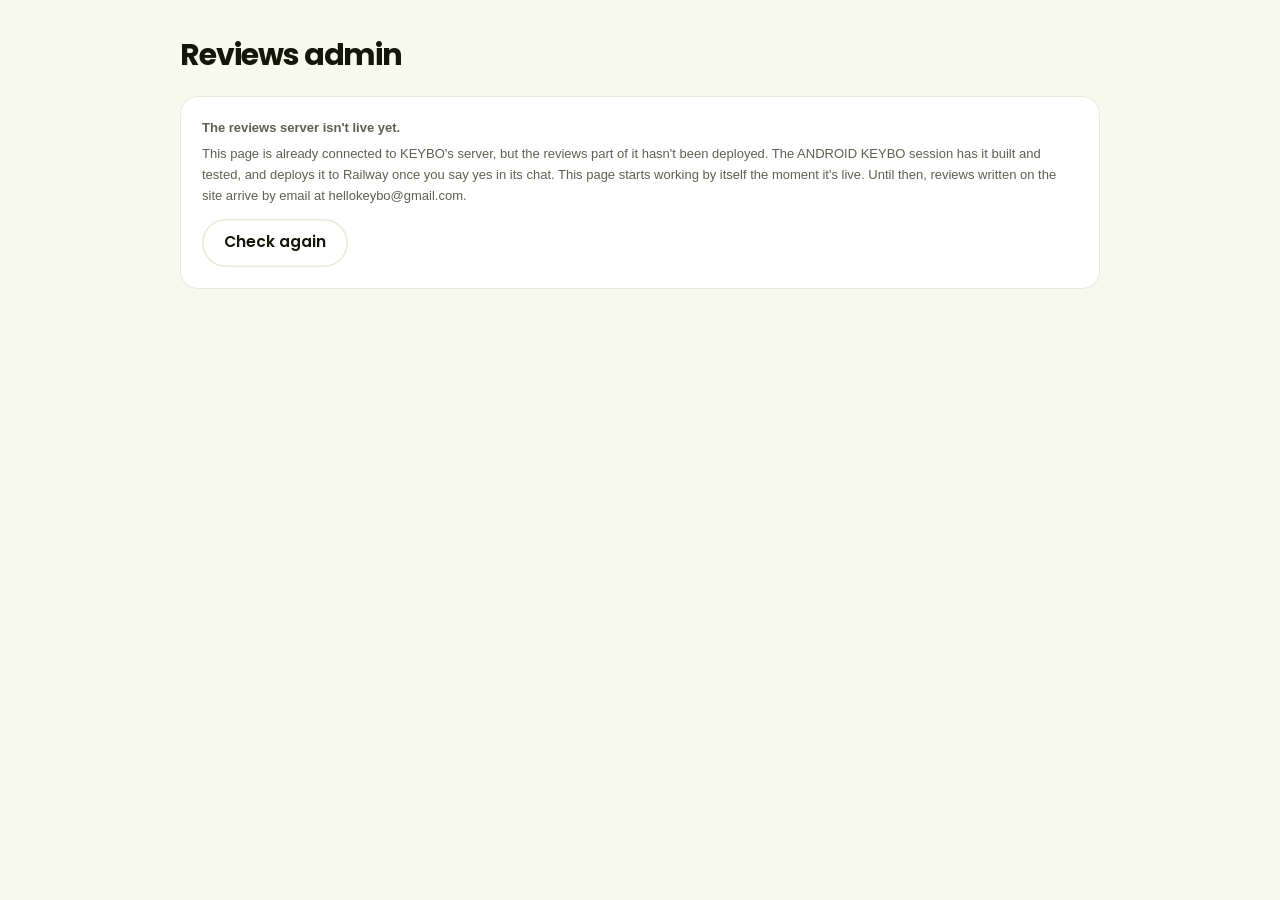
<file: admin/index.html>
<!doctype html>
<html lang="en" data-theme="light">
<head>
<meta charset="utf-8">
<meta name="viewport" content="width=device-width, initial-scale=1">
<meta name="robots" content="noindex, nofollow">
<title>KEYBO – Reviews admin</title>
<link rel="icon" type="image/png" href="../assets/favicon-64.png">
<link rel="stylesheet" href="../assets/css/site.css">
<style>
  body { background: var(--bg-alt); }
  .admin { max-width: 960px; margin: 0 auto; padding: 40px 20px 80px; }
  .admin header { display: flex; flex-wrap: wrap; align-items: center; justify-content: space-between; gap: 16px; margin-bottom: 24px; }
  .admin h1 { font-size: 30px; }
  .login, .note { padding: 22px; border-radius: 18px; background: var(--card); box-shadow: inset 0 0 0 1px var(--line); margin-bottom: 20px; }
  .login form { display: flex; gap: 10px; flex-wrap: wrap; margin-top: 12px; }
  .login input { flex: 1; min-width: 220px; padding: 12px 14px; border-radius: 12px; border: 0; box-shadow: inset 0 0 0 1.5px var(--line); font: inherit; }
  .filters[hidden] { display: none; }
  .filters { display: inline-flex; gap: 4px; padding: 4px; border-radius: 999px; background: var(--card); box-shadow: inset 0 0 0 1px var(--line); }
  .filters button { border: 0; cursor: pointer; padding: 8px 14px; border-radius: 999px; background: none; font-weight: 600; font-size: 14px; color: var(--muted); }
  .filters button.on { background: var(--btn); color: var(--ink); }
  .list { display: grid; gap: 12px; }
  .row { padding: 18px; border-radius: 18px; background: var(--card); box-shadow: inset 0 0 0 1px var(--line); display: grid; gap: 10px; }
  .row .top { display: flex; flex-wrap: wrap; align-items: center; gap: 10px; font-size: 14px; color: var(--muted); }
  .row .top b { color: var(--text); }
  .badge { padding: 2px 9px; border-radius: 999px; font-size: 11.5px; font-weight: 700; text-transform: uppercase; letter-spacing: .04em; background: var(--card-2); }
  .badge.approved { background: var(--lime); color: var(--ink); }
  .badge.pending { background: #FFE9A8; color: #5A4300; }
  .row input, .row textarea, .row select { padding: 9px 11px; border-radius: 10px; border: 0; box-shadow: inset 0 0 0 1.5px var(--line); font: inherit; font-size: 14.5px; background: var(--bg); color: var(--text); }
  .row textarea { width: 100%; min-height: 70px; resize: vertical; }
  .row .fields { display: grid; grid-template-columns: 1fr 1fr 110px; gap: 8px; }
  .row .acts { display: flex; flex-wrap: wrap; gap: 8px; }
  .row .acts .btn { min-height: 38px; padding: 0 14px; font-size: 13.5px; }
  .btn-danger { background: #FDE2E2; color: #8A1C1C; }
  .empty { text-align: center; color: var(--muted); padding: 40px 0; }
  @media (max-width: 600px) { .row .fields { grid-template-columns: 1fr; } }
</style>
</head>
<body>
<main class="admin">
  <header>
    <h1>Reviews admin</h1>
    <div class="filters" role="group" aria-label="Show">
      <button class="on" data-f="pending">Pending</button><button data-f="approved">Approved</button><button data-f="hidden">Hidden</button><button data-f="all">All</button>
    </div>
  </header>

  <div class="note" id="no-api" hidden>
    <b>The reviews server isn't live yet.</b>
    <p style="margin-top:6px;color:var(--muted)">This page is already connected to KEYBO's server, but the reviews part of it hasn't been deployed. The ANDROID KEYBO session has it built and tested, and deploys it to Railway once you say yes in its chat. This page starts working by itself the moment it's live. Until then, reviews written on the site arrive by email at hellokeybo@gmail.com.</p>
    <button class="btn btn-line" type="button" id="retry" style="margin-top:12px">Check again</button>
  </div>

  <div class="login" id="login" hidden>
    <b>Admin key</b>
    <form id="login-form"><input type="password" id="token" placeholder="Paste the REVIEWS_ADMIN_TOKEN" autocomplete="off" required><button class="btn btn-lime" type="submit">Open</button></form>
  </div>

  <div class="list" id="list"></div>
</main>

<script>
(() => {
  const REVIEWS_API = "https://ai-keyboard-backend-production.up.railway.app";   // same value as in assets/js/site.js
  const $ = s => document.querySelector(s);
  const esc = t => String(t ?? "").replace(/[&<>"']/g, c => ({ "&": "&amp;", "<": "&lt;", ">": "&gt;", '"': "&quot;", "'": "&#39;" }[c]));
  let token = "";
  try { token = sessionStorage.getItem("keybo-admin") || ""; } catch (e) {}
  let filter = "pending";

  // Is the reviews part of the server live? (A 404 or a blocked request means not yet.)
  const live = () => fetch(REVIEWS_API + "/reviews", { cache: "no-store" }).then(r => r.ok).catch(() => false);
  let isLive = false;
  const notLive = () => { isLive = false; $("#no-api").hidden = false; $("#login").hidden = true; $(".filters").hidden = true; $("#list").innerHTML = ""; };

  const api = (path, opts = {}) => fetch(REVIEWS_API + path, {
    ...opts, headers: { "Content-Type": "application/json", "X-Admin-Token": token, ...(opts.headers || {}) }
  }).then(async r => { if (r.status === 401) throw new Error("auth"); if (!r.ok) throw new Error(await r.text()); return r.json(); });

  const showLogin = () => { $("#login").hidden = false; $("#list").innerHTML = ""; };
  $("#login-form").addEventListener("submit", e => {
    e.preventDefault(); token = $("#token").value.trim();
    try { sessionStorage.setItem("keybo-admin", token); } catch (err) {}
    $("#login").hidden = true; load();
  });

  const row = r => `
    <article class="row" data-id="${esc(r.id)}">
      <div class="top"><span class="badge ${esc(r.status)}">${esc(r.status)}</span><b>${"★".repeat(r.rating)}${"☆".repeat(5 - r.rating)}</b><span>${esc(r.created_at || "")}</span><span>${esc(r.lang || "")}</span></div>
      <div class="fields">
        <input name="name" value="${esc(r.name)}" maxlength="40" aria-label="Name">
        <input name="place" value="${esc(r.place)}" maxlength="40" aria-label="Place">
        <select name="rating" aria-label="Rating">${[5, 4, 3, 2, 1].map(v => `<option ${v === r.rating ? "selected" : ""}>${v}</option>`).join("")}</select>
      </div>
      <textarea name="text" maxlength="600" aria-label="Review">${esc(r.text)}</textarea>
      <div class="acts">
        ${r.status !== "approved" ? '<button class="btn btn-lime" data-act="approve">Approve</button>' : ""}
        ${r.status !== "hidden" ? '<button class="btn btn-line" data-act="hide">Hide</button>' : ""}
        <button class="btn btn-line" data-act="save">Save changes</button>
        <button class="btn btn-danger" data-act="delete">Delete</button>
      </div>
    </article>`;

  const load = () => api(`/admin/reviews?status=${filter}`).then(d => {
    const list = d.reviews || [];
    $("#list").innerHTML = list.length ? list.map(row).join("") : '<p class="empty">Nothing here.</p>';
  }).catch(err => err.message === "auth" ? showLogin() : ($("#list").innerHTML = `<p class="empty">Couldn't load: ${esc(err.message)}</p>`));

  document.querySelectorAll(".filters button").forEach(b => b.addEventListener("click", () => {
    document.querySelectorAll(".filters button").forEach(o => o.classList.toggle("on", o === b));
    filter = b.dataset.f;
    if (isLive) load();
  }));

  $("#list").addEventListener("click", e => {
    const b = e.target.closest("[data-act]"); if (!b) return;
    const el = b.closest(".row"), id = el.dataset.id, act = b.dataset.act;
    const fields = { name: el.querySelector("[name=name]").value, place: el.querySelector("[name=place]").value, rating: +el.querySelector("[name=rating]").value, text: el.querySelector("[name=text]").value };
    let req;
    if (act === "delete") { if (!confirm("Delete this review for good?")) return; req = api(`/admin/reviews/${encodeURIComponent(id)}`, { method: "DELETE" }); }
    else if (act === "approve") req = api(`/admin/reviews/${encodeURIComponent(id)}`, { method: "PATCH", body: JSON.stringify({ ...fields, status: "approved" }) });
    else if (act === "hide") req = api(`/admin/reviews/${encodeURIComponent(id)}`, { method: "PATCH", body: JSON.stringify({ status: "hidden" }) });
    else req = api(`/admin/reviews/${encodeURIComponent(id)}`, { method: "PATCH", body: JSON.stringify(fields) });
    b.disabled = true;
    req.then(load).catch(err => { alert("Didn't work: " + err.message); b.disabled = false; });
  });

  const start = () => live().then(ok => { if (!ok) return notLive(); isLive = true; $("#no-api").hidden = true; $(".filters").hidden = false; token ? load() : showLogin(); });
  $("#retry").addEventListener("click", start);
  start();
})();
</script>
</body>
</html>
</file>
<file: assets/css/site.css>
/* KEYBO — the website.
 *
 * White and lime by default, dark and lime on the toggle. Colours are the
 * app's (ios/AIKeyboard/App/Brand.swift); Premium stays lime, gold is only
 * KEYBO's crown. Headings are Poppins, body text the system font.
 *
 * Built to stay smooth: no backdrop blur, no filters, no endless animations
 * except KEYBO's own loop on large screens, which pauses off screen.
 */

@font-face { font-family: "Poppins"; font-weight: 600; font-style: normal; font-display: swap;
  src: url("../fonts/Poppins-SemiBold.ttf") format("truetype"); }
@font-face { font-family: "Poppins"; font-weight: 700; font-style: normal; font-display: swap;
  src: url("../fonts/Poppins-Bold.ttf") format("truetype"); }

:root {
  --lime-50: #EFFCBD;
  --lime-100: #DEF777;
  --lime: #C8E84B;
  --lime-600: #B6DB33;
  --ink: #141708;
  --btn: linear-gradient(90deg, #DEF777, #C8E84B 55%, #B6DB33);

  --bg: #FFFFFF;
  --bg-alt: #F7F9EF;
  --card: #FFFFFF;
  --card-2: #F3F6EA;
  --text: #141708;
  --muted: #5C6152;
  --line: #E6EADB;
  --accent: #4F6B00;
  --icon-bg: #EFFCBD;
  --icon-fg: #3E5500;
  --hl-bg: #DEF777;
  --hl-fg: inherit;
  --store-bg: #141708;
  --store-fg: #FFFFFF;
  --shadow: 0 1px 2px rgba(20, 23, 8, .04), 0 8px 24px rgba(20, 23, 8, .06);

  --font-display: "Poppins", ui-sans-serif, system-ui, sans-serif;
  --font-body: -apple-system, BlinkMacSystemFont, "SF Pro Text", "Segoe UI", Roboto, "Helvetica Neue", Arial, sans-serif;
  --wrap: 1140px;
  --gutter: 24px;
  color-scheme: light;
}

:root[data-theme="dark"] {
  --bg: #0A0A0A;
  --bg-alt: #0F100E;
  --card: #151614;
  --card-2: #1D1F1A;
  --text: #F4F6EE;
  --muted: #A4A898;
  --line: rgba(255, 255, 255, .09);
  --accent: #C8E84B;
  --icon-bg: rgba(200, 232, 75, .14);
  --icon-fg: #C8E84B;
  --hl-bg: transparent;
  --hl-fg: #C8E84B;
  --store-bg: #FFFFFF;
  --store-fg: #141708;
  --shadow: 0 1px 2px rgba(0, 0, 0, .3);
  color-scheme: dark;
}

*, *::before, *::after { box-sizing: border-box; }
html { scroll-behavior: smooth; -webkit-text-size-adjust: 100%; scroll-padding-top: 76px; }
body {
  margin: 0; background: var(--bg); color: var(--text);
  font-family: var(--font-body); font-size: 17px; line-height: 1.6;
  -webkit-font-smoothing: antialiased;
  overflow-x: clip;               /* nothing may push the page sideways; clip keeps sticky working */
}
img, video, svg { display: block; max-width: 100%; }
img, video { height: auto; }
a { color: inherit; }
button { font: inherit; color: inherit; }
:focus-visible { outline: 3px solid var(--lime-600); outline-offset: 3px; border-radius: 10px; }

h1, h2, h3 { font-family: var(--font-display); margin: 0; letter-spacing: -0.025em; line-height: 1.12; }
h1 { font-size: clamp(40px, 5.6vw, 68px); font-weight: 700; letter-spacing: -0.035em; line-height: 1.05; }
h2 { font-size: clamp(30px, 3.8vw, 46px); font-weight: 700; }
h3 { font-size: 19px; font-weight: 600; letter-spacing: -0.01em; line-height: 1.3; }
p { margin: 0; }

.wrap { max-width: var(--wrap); margin: 0 auto; padding: 0 var(--gutter); }
.hl { background: linear-gradient(transparent 58%, var(--hl-bg) 58%, var(--hl-bg) 92%, transparent 92%); color: var(--hl-fg); padding: 0 .06em; -webkit-box-decoration-break: clone; box-decoration-break: clone; }
.icon { width: 22px; height: 22px; fill: none; stroke: currentColor; stroke-width: 1.9; stroke-linecap: round; stroke-linejoin: round; flex: none; }

/* ---------- Buttons ---------- */

.btn {
  display: inline-flex; align-items: center; justify-content: center; gap: 8px;
  min-height: 48px; padding: 0 22px; border-radius: 999px; border: 0; cursor: pointer;
  font-family: var(--font-display); font-weight: 600; font-size: 15.5px;
  text-decoration: none; white-space: nowrap; transition: transform .15s ease;
}
.btn:hover { transform: translateY(-1px); }
.btn:active { transform: scale(.98); }
.btn-lime { background: var(--btn); color: var(--ink); box-shadow: 0 4px 14px rgba(182, 219, 51, .35); }
.btn-line { background: var(--card); color: var(--text); box-shadow: inset 0 0 0 1.5px var(--line); }
.btn-ink { background: var(--ink); color: #fff; }
:root[data-theme="dark"] .btn-ink { background: #fff; color: var(--ink); }

/* App Store / Google Play: the stores' own marks, store-badge shaped. */
.stores { display: flex; flex-wrap: wrap; gap: 12px; }
.store {
  display: inline-flex; align-items: center; gap: 10px;
  height: 56px; padding: 0 20px 0 16px; border-radius: 14px;
  background: var(--store-bg); color: var(--store-fg); text-decoration: none;
  transition: transform .15s ease;
}
.store:hover { transform: translateY(-1px); }
.store svg { width: 26px; height: 26px; flex: none; }
.store span { display: flex; flex-direction: column; line-height: 1.1; }
.store small { font-size: 11px; font-weight: 500; letter-spacing: .01em; opacity: .85; }
.store b { font-family: var(--font-display); font-size: 19px; font-weight: 600; letter-spacing: -0.01em; }

/* ---------- Header ---------- */

.site-header { position: sticky; top: 0; z-index: 50; background: transparent; border-bottom: 1px solid transparent; transition: background-color .2s ease, border-color .2s ease; }
.site-header.scrolled, .site-header.open { background: var(--bg); border-bottom-color: var(--line); }
/* At the top the header sits on the lime, like the app's home: ink on lime. */
.site-header:not(.scrolled):not(.open) .wordmark { color: var(--ink); }
.site-header:not(.scrolled):not(.open) .nav-links a { color: rgba(20, 23, 8, .7); }
.site-header:not(.scrolled):not(.open) .nav-links a:hover { color: var(--ink); background: rgba(20, 23, 8, .07); }
.site-header:not(.scrolled):not(.open) .theme-btn, .site-header:not(.scrolled):not(.open) .menu-btn { background: rgba(20, 23, 8, .08); color: var(--ink); }
.site-header:not(.scrolled):not(.open) .btn-lime { background: var(--ink); color: #CCFA00; box-shadow: none; }
.nav { display: flex; align-items: center; height: 68px; gap: 14px; }
.brand { display: inline-flex; align-items: center; gap: 10px; text-decoration: none; margin-right: auto; }
.brand img { width: 34px; height: 34px; border-radius: 9px; }
.wordmark { font-family: var(--font-display); font-weight: 600; font-size: 17px; letter-spacing: .32em; margin-right: -.32em; }
.nav-links { display: flex; gap: 2px; list-style: none; margin: 0; padding: 0; }
.nav-links a { display: block; padding: 8px 13px; border-radius: 999px; font-size: 15px; font-weight: 500; color: var(--muted); text-decoration: none; }
.nav-links a:hover { color: var(--text); background: var(--card-2); }
.nav .btn { min-height: 42px; padding: 0 16px 0 18px; font-size: 14.5px; }
.theme-btn, .menu-btn {
  width: 42px; height: 42px; border-radius: 50%; border: 0; cursor: pointer; flex: none;
  display: inline-grid; place-items: center; background: var(--card-2); color: var(--text);
}
.theme-btn:hover, .menu-btn:hover { box-shadow: inset 0 0 0 1.5px var(--lime-600); }
.theme-btn .icon { width: 20px; height: 20px; }
.theme-btn .sun { display: none; }
:root[data-theme="dark"] .theme-btn .moon { display: none; }
:root[data-theme="dark"] .theme-btn .sun { display: block; }
.menu-btn { display: none; }

@media (max-width: 920px) {
  .nav-links { display: none; }
  .nav .dl-btn { padding: 0 14px; }
  .menu-btn { display: inline-grid; }
  .site-header.open .nav-links {
    display: flex; flex-direction: column; position: absolute; top: 68px; left: 0; right: 0;
    padding: 4px var(--gutter) 16px; background: var(--bg); border-bottom: 1px solid var(--line);
  }
  .site-header.open .nav-links a { padding: 14px 2px; font-size: 17px; color: var(--text); border-radius: 0; border-bottom: 1px solid var(--line); }
}

/* ---------- Hero ---------- */

/* The top of the page is the app's home header: the icon's lime gradient,
   ink type, KEYBO on the right, and the page rising over it on a rounded
   sheet. It stays lime in the dark theme too, as it does in the app. */
.hero {
  position: relative; overflow: hidden; color: var(--ink);
  margin-top: -69px; padding: 125px 0 124px;
  background: linear-gradient(135deg, #EFFCBD 0%, #DEF777 34%, #C8E84B 68%, #B6DB33 100%);
}
.sheet { position: relative; margin-top: -36px; border-radius: 36px 36px 0 0; background: var(--bg); }
.hero-grid { position: relative; display: grid; grid-template-columns: minmax(0, 1fr) minmax(0, 1fr); align-items: center; gap: 32px; }
.pill {
  display: inline-flex; align-items: center; gap: 9px; padding: 8px 15px 8px 13px; border-radius: 999px;
  background: var(--ink); color: #fff; font-size: 14px; font-weight: 600;
}
.pill i { width: 8px; height: 8px; border-radius: 50%; background: #CCFA00; }
.hero h1 { margin: 22px 0 20px; }
.hero .lede { font-size: clamp(18px, 1.5vw, 20px); color: rgba(20, 23, 8, .74); max-width: 32em; margin-bottom: 32px; }
.hero .store { background: var(--ink); color: #fff; }
.hero-ticks { display: flex; flex-wrap: wrap; gap: 8px 20px; margin-top: 26px; font-size: 14.5px; font-weight: 500; color: rgba(20, 23, 8, .78); }
.hero-ticks span { display: inline-flex; align-items: center; gap: 7px; }
.hero-ticks .icon { width: 17px; height: 17px; color: var(--ink); stroke-width: 2.4; }
/* The hero art: KEYBO, big, holding up a phone and showing its screen,
   where the real keyboard plays (Reply, Tone, Fix and Rewrite, Translate,
   cross-fading). Layers on one 2000x1200 canvas: KEYBO and the phone, the
   video in the screen hole, then the bit of his hand over the screen. The
   hole is x 1121.54, y 181.95, w 434.07, h 943.39 (hold2-screen.json). On
   wide screens the scene sits beside the text, about as tall as it (the
   canvas's empty margins are trimmed with negative margins); on tablets it
   sits under the text; on phones it's the phone alone with the small hello
   KEYBO in front. */
.hero-art { position: relative; width: 140%; max-width: none; margin: -12% 0 -7% -7%; pointer-events: none; }
/* narrower laptops: a little smaller and further left, so the phone and its
   label stay clear of the window's edge */
@media (min-width: 901px) and (max-width: 1240px) { .hero-art { width: 132%; margin: -11% 0 -6% -10%; } }
.hold { position: relative; aspect-ratio: 2000 / 1200; }
.hold-back img, .hold-front img, .hold-loop { position: absolute; inset: 0; width: 100%; height: 100%; }
.hold-back img, .hold-loop { z-index: 1; }
.hp-screen { position: absolute; z-index: 2; left: 56.077%; top: 15.163%; width: 21.704%; height: 78.616%; border-radius: 13% / 5.982%; overflow: hidden; background: #F2F2F7 url(../videos/reply.jpg?v=2) center / cover; }
.hold-front img { z-index: 3; }
.hp-v { position: absolute; inset: 0; width: 100%; height: 100%; object-fit: cover; opacity: 0; transition: opacity .5s ease; }
.hp-v.on { opacity: 1; }
.hp-chip { position: absolute; z-index: 4; left: 66.93%; top: 96%; transform: translateX(-50%); display: flex; align-items: center; gap: 10px; padding: 8px 14px; border-radius: 999px; background: var(--ink); color: #fff; font-family: var(--font-display); font-weight: 600; font-size: 14px; white-space: nowrap; box-shadow: 0 14px 30px -10px rgba(20, 23, 8, .5); }
.hp-chip b { font-weight: 600; min-width: 7.2em; }
.hp-dots { display: inline-flex; gap: 5px; }
.hp-dots i { width: 6px; height: 6px; border-radius: 3px; background: rgba(255, 255, 255, .3); transition: width .3s ease, background-color .3s ease; }
.hp-dots i.on { width: 16px; background: #CCFA00; }
.hero-keybo { display: none; }
@media (min-width: 701px) and (max-width: 900px) {
  .hero-grid { grid-template-columns: minmax(0, 1fr); justify-items: center; gap: 0; text-align: center; }
  .hero .lede { margin-left: auto; margin-right: auto; }
  .hero .stores, .hero-ticks { justify-content: center; }
  /* the canvas's content (KEYBO to the phone) spans 3%-79% of it; centre that */
  .hero-art { --aw: min(940px, calc((100vw - 32px) / .78)); width: var(--aw); margin: calc(var(--aw) * -.07) 0 calc(var(--aw) * .02) calc(50% - var(--aw) * .41); justify-self: start; }
}
@media (max-width: 900px) {
  .hero { padding: 88px 0 72px; }
  .hp-chip { font-size: 13.5px; padding: 8px 13px; gap: 9px; }
}
@media (max-width: 700px) {
  .hero-grid { grid-template-columns: minmax(0, 1fr); gap: 0; }
  .hero-art { width: 100%; max-width: 360px; margin: 44px auto 0; padding-bottom: 20px; }
  .hold { aspect-ratio: auto; }
  .hold-back, .hold-front { display: none; }
  .hp-screen { position: relative; left: auto; top: auto; width: 222px; height: auto; aspect-ratio: 600 / 1304; margin: 10px 10px 10px auto; border-radius: 30px; box-shadow: 0 0 0 10px #141708, 0 0 0 11.5px rgba(255, 255, 255, .25), 0 44px 80px -20px rgba(20, 23, 8, .45); }
  .hp-chip { left: 0; top: 5%; transform: none; }
  .hero-keybo { display: block; position: absolute; z-index: 3; left: -7%; bottom: -8px; width: 50%; aspect-ratio: 1; }
  .hero-keybo img, .hero-keybo video { position: absolute; inset: 0; width: 100%; height: 100%; object-fit: contain; }
}


/* ---------- Sections ---------- */

.section { padding: 104px 0; }
.section.alt { background: var(--bg-alt); }
.head { max-width: 720px; margin: 0 auto 52px; text-align: center; }
.kicker { display: block; margin-bottom: 14px; font-family: var(--font-display); font-weight: 600; font-size: 13.5px; letter-spacing: .14em; text-transform: uppercase; color: var(--accent); }
.head p { margin-top: 16px; font-size: 18.5px; color: var(--muted); }
@media (max-width: 760px) { .section { padding: 72px 0; } .head { margin-bottom: 36px; } }

.card { background: var(--card); border-radius: 22px; box-shadow: inset 0 0 0 1px var(--line), var(--shadow); }

/* AI features, one at a time.
   Large screens: the section holds still; one scroll (or a tab) moves one
   feature. The left side is one big panel per feature, a large lime number,
   name, title, line and points, and the panels swap: the old one lifts away,
   the new one rises in. Its video fades in on the right. Phones: a list. */
.features { position: relative; background: var(--bg); padding-top: 96px; }
.features-head { padding-bottom: 8px; }
.features-head { margin-bottom: 0; }
/* The held view is as tall as its content (site.js measures it into
   --pinh) and sticks centred in the space under the header (--pintop), so
   it follows straight on from the heading with no empty band. */
.tour { position: relative; height: calc(var(--pinh, 620px) + var(--steps) * 45vh); }
.tour-pin {
  position: sticky; top: var(--pintop, 68px);
  display: grid; grid-template-columns: minmax(0, 1.05fr) minmax(0, .95fr); gap: 64px; align-items: center;
  padding-top: 16px; padding-bottom: 16px;
}
.tour-panels { display: grid; }
.tour-panel {
  grid-area: 1 / 1; align-self: center;
  opacity: 0; visibility: hidden; transform: translateY(90px); filter: blur(14px);
  transition: opacity .3s ease, transform .45s cubic-bezier(.4, 0, .6, 1), filter .35s ease, visibility 0s linear .45s;
}
.tour-panel.past { transform: translateY(-90px); }
.tour-panel.on {
  opacity: 1; visibility: visible; transform: none; filter: blur(0);
  transition: opacity .5s ease .1s, transform .75s cubic-bezier(.16, 1, .3, 1) .1s, filter .55s ease .1s, visibility 0s;
}
.tour-progress { display: flex; align-items: center; gap: 16px; margin-bottom: 40px; }
.tour-count { font-family: var(--font-display); font-weight: 600; font-size: 14px; letter-spacing: .06em; color: var(--muted); min-width: 56px; }
.tour-count b { color: var(--text); font-weight: 700; }
.tour-bars { display: flex; gap: 6px; }
.tour-tab { width: 34px; height: 5px; padding: 0; border: 0; border-radius: 3px; cursor: pointer; background: var(--line); transition: background-color .3s ease, width .3s ease; }
.tour-tab::after { content: ""; display: block; height: 22px; margin-top: -9px; }
.tour-tab:hover { background: var(--lime-100); }
.tour-tab.on { width: 56px; background: var(--lime-600); }
.tour-name { display: block; font-family: var(--font-display); font-weight: 600; font-size: 14px; letter-spacing: .14em; text-transform: uppercase; color: var(--accent); }
.tour-panel h3 { font-size: clamp(38px, 4vw, 56px); font-weight: 700; letter-spacing: -0.035em; line-height: 1.04; margin: 14px 0 18px; max-width: 12em; }
.tour-panel > p { font-size: 20px; color: var(--muted); max-width: 24em; }
.tour-stage { position: relative; height: min(580px, calc(100vh - 160px)); }
.tour-visual {
  position: absolute; inset: 0; display: grid; place-items: center;
  opacity: 0; transform: translateY(140px) scale(.94); filter: blur(16px);
  transition: opacity .3s ease, transform .45s cubic-bezier(.4, 0, .6, 1), filter .35s ease;
  pointer-events: none;
}
.tour-visual.past { transform: translateY(-140px) scale(.94); }
.tour-visual.on {
  opacity: 1; transform: none; filter: blur(0); pointer-events: auto;
  transition: opacity .5s ease .05s, transform .8s cubic-bezier(.16, 1, .3, 1) .05s, filter .55s ease .05s;
}
.tour-visual .demo { max-width: 440px; }

@media (max-width: 960px), (max-height: 600px) {
  .features { padding: 72px 0; }
  .tour { height: auto; }
  .tour-pin { position: static; height: auto; display: flex; flex-direction: column; align-items: stretch; gap: 0; }
  .tour-side, .tour-panels, .tour-stage { display: contents; }
  .tour-progress { display: none; }
  .tour-panel, .tour-panel.on, .tour-panel.past { order: var(--o); opacity: 1; visibility: visible; transform: none; filter: none; margin-top: 52px; }
  .tour-visual, .tour-visual.on, .tour-visual.past { order: var(--o); position: static; opacity: 1; transform: none; filter: none; margin-top: 22px; pointer-events: auto; }
  .tour-panel h3 { font-size: 30px; margin: 10px 0 10px; }
  .tour-panel > p { font-size: 17px; }
}

/* The real keyboard, recorded in Messages. The clips are full phone
   screens; the action is all in the lower half, so they are shown from
   there down: message box, AI buttons, keyboard. */
.clip { width: 100%; max-width: 360px; margin: 0 auto; aspect-ratio: 600 / 760; overflow: hidden; border-radius: 28px; background: #E4E6EA 50% 100% / cover no-repeat; box-shadow: 0 0 0 8px var(--card-2), 0 0 0 9px var(--line), 0 18px 40px rgba(20, 23, 8, .12); }
.clip video { width: 100%; height: 100%; object-fit: cover; object-position: 50% 100%; }
.tour-stage .clip { width: min(100%, 458px, calc(min(580px, 100vh - 160px) * 600 / 760)); height: auto; }
@media (max-width: 960px), (max-height: 600px) { .tour-stage .clip, .clip { width: 100%; height: auto; max-width: 320px; border-radius: 24px; } }
.tag { display: inline-block; padding: 2px 9px; border-radius: 999px; background: var(--lime); color: var(--ink); font-family: var(--font-body); font-size: 11.5px; font-weight: 700; letter-spacing: .02em; vertical-align: 1px; }

/* Tick lists */
.ticks { list-style: none; margin: 26px 0 0; padding: 0; display: grid; gap: 13px; }
.ticks li { position: relative; padding-left: 34px; font-size: 16px; }
.ticks li::before {
  content: ""; position: absolute; left: 0; top: 2px; width: 22px; height: 22px; border-radius: 50%;
  background: var(--icon-bg) url("data:image/svg+xml,%3Csvg xmlns='http://www.w3.org/2000/svg' viewBox='0 0 24 24' fill='none' stroke='%233E5500' stroke-width='3' stroke-linecap='round' stroke-linejoin='round'%3E%3Cpath d='m6 12.5 4 4L18 8'/%3E%3C/svg%3E") center / 14px no-repeat;
}
:root[data-theme="dark"] .ticks li::before { background-image: url("data:image/svg+xml,%3Csvg xmlns='http://www.w3.org/2000/svg' viewBox='0 0 24 24' fill='none' stroke='%23C8E84B' stroke-width='3' stroke-linecap='round' stroke-linejoin='round'%3E%3Cpath d='m6 12.5 4 4L18 8'/%3E%3C/svg%3E"); }
.ticks b { font-weight: 650; }

/* Demo card */
.demo { padding: 22px; border-radius: 24px; width: 100%; background: var(--bg-alt); box-shadow: inset 0 0 0 1px var(--line); }
.demo .chip, .demo .reply { background: var(--card); }
.demo .field, .demo .out-line, .demo .strip { background: var(--card); box-shadow: inset 0 0 0 1px var(--line); }
.demo .bubble.in { background: var(--card); box-shadow: inset 0 0 0 1px var(--line); }
.voice { display: flex; align-items: center; gap: 12px; padding: 12px 16px; border-radius: 18px; background: var(--lime); color: var(--ink); }
.voice .play { width: 32px; height: 32px; border-radius: 50%; display: grid; place-items: center; background: var(--ink); color: #CCFA00; font-size: 12px; }
.voice .bars { flex: 1; display: flex; align-items: center; gap: 3px; height: 28px; }
.voice .bars i { flex: 1; border-radius: 2px; background: rgba(20, 23, 8, .55); height: 40%; }
.voice .bars i:nth-child(3n) { height: 85%; } .voice .bars i:nth-child(4n+1) { height: 60%; } .voice .bars i:nth-child(5n) { height: 100%; }
.voice .dur { font-size: 13px; font-weight: 700; }
.order { display: grid; gap: 6px; }
.order div { display: flex; align-items: center; gap: 12px; padding: 11px 14px; border-radius: 14px; background: var(--card); box-shadow: inset 0 0 0 1px var(--line); font-weight: 600; font-size: 15px; }
.order div:first-child { box-shadow: inset 0 0 0 2px var(--lime-600); }
.order .grip { color: var(--muted); letter-spacing: -2px; font-size: 13px; }
.demo-top { display: flex; align-items: center; gap: 10px; margin-bottom: 16px; font-size: 13.5px; color: var(--muted); }
.demo-top .av { width: 32px; height: 32px; border-radius: 50%; display: grid; place-items: center; background: var(--card-2); font-weight: 700; font-size: 14px; color: var(--text); }
.demo-top b { display: block; color: var(--text); font-size: 14.5px; line-height: 1.2; }
.bubble { max-width: 84%; padding: 11px 15px; border-radius: 18px; font-size: 15.5px; line-height: 1.45; }
.bubble.in { background: var(--card-2); border-bottom-left-radius: 6px; }
.bubble.out { margin-left: auto; background: var(--lime); color: var(--ink); border-bottom-right-radius: 6px; }
.thread { display: flex; flex-direction: column; gap: 8px; min-height: 52px; }
.strip { display: flex; gap: 6px; margin: 16px 0 12px; padding: 6px; border-radius: 16px; background: var(--card-2); overflow-x: auto; scrollbar-width: none; }
.strip::-webkit-scrollbar { display: none; }
.chip {
  flex: none; padding: 8px 13px; border-radius: 999px; border: 0; cursor: pointer;
  background: var(--card); color: var(--text); font-size: 14px; font-weight: 600; white-space: nowrap;
  box-shadow: inset 0 0 0 1px var(--line);
}
.chip.on, .demo .chip.on { background: var(--btn); color: var(--ink); box-shadow: none; }
.chip .tag { margin-left: 4px; }
.chip.static { cursor: default; }
.replies { display: grid; gap: 8px; }
.reply { text-align: left; width: 100%; padding: 12px 14px; border-radius: 14px; border: 0; cursor: pointer; background: var(--card-2); font-size: 15px; line-height: 1.45; }
.reply:hover, .reply.picked { box-shadow: inset 0 0 0 2px var(--lime-600); }
.reply small { display: flex; align-items: center; gap: 8px; margin-bottom: 3px; font-size: 11.5px; font-weight: 700; letter-spacing: .07em; text-transform: uppercase; color: var(--accent); }
.field { min-height: 84px; padding: 14px 16px; border-radius: 16px; background: var(--card-2); font-size: 16px; line-height: 1.5; }
.chips { display: flex; flex-wrap: wrap; gap: 6px; margin-top: 12px; }
.note { margin-top: 14px; font-size: 13px; color: var(--muted); }
.out-line { min-height: 58px; display: flex; align-items: center; padding: 12px 16px; border-radius: 16px; background: var(--card-2); font-family: var(--font-display); font-weight: 600; font-size: 20px; }
.label { margin: 18px 0 8px; font-size: 12px; font-weight: 700; letter-spacing: .08em; text-transform: uppercase; color: var(--muted); }

/* How it works: three steps on one line, then the setup panel. */
.how-steps { list-style: none; margin: 0 auto; padding: 0; max-width: 1000px; display: grid; grid-template-columns: repeat(3, minmax(0, 1fr)); gap: 40px; position: relative; }
.how-steps::before { content: ""; position: absolute; top: 31px; left: 16%; right: 16%; height: 2px; background: linear-gradient(90deg, var(--line), var(--lime-600), var(--line)); }
.how-steps li { position: relative; text-align: center; }
.how-n {
  position: relative; display: grid; place-items: center; width: 64px; height: 64px; margin: 0 auto 22px; border-radius: 50%;
  background: var(--btn); color: var(--ink); font-family: var(--font-display); font-weight: 700; font-size: 26px;
  box-shadow: 0 0 0 8px var(--bg-alt), 0 8px 22px rgba(182, 219, 51, .4);
}
.how-steps h3 { font-size: 22px; margin-bottom: 8px; }
.how-steps p { font-size: 16px; color: var(--muted); max-width: 22em; margin: 0 auto; }
@media (max-width: 820px) {
  .how-steps { grid-template-columns: minmax(0, 1fr); gap: 28px; max-width: 440px; }
  .how-steps::before { top: 0; bottom: 0; left: 31px; right: auto; width: 2px; height: auto; background: linear-gradient(180deg, var(--line), var(--lime-600), var(--line)); }
  .how-steps li { display: grid; grid-template-columns: 64px minmax(0, 1fr); column-gap: 18px; text-align: left; }
  .how-n { grid-row: span 2; margin: 0; }
  .how-steps h3 { align-self: end; margin: 0 0 4px; }
  .how-steps p { margin: 0; }
}

.setup { margin-top: 80px; padding: 36px; display: grid; grid-template-columns: 280px minmax(0, 1fr); gap: 40px; align-items: start; }
.setup-intro h3 { font-size: 26px; margin-bottom: 8px; }
.setup-intro p { color: var(--muted); font-size: 16px; margin-bottom: 22px; }
.tabs { display: inline-flex; gap: 4px; padding: 4px; border-radius: 999px; background: var(--card-2); }
.tabs button { border: 0; cursor: pointer; padding: 9px 16px; border-radius: 999px; background: transparent; font-weight: 600; font-size: 14px; color: var(--muted); }
.tabs button[aria-selected="true"] { background: var(--btn); color: var(--ink); }
.setup-steps [role="tabpanel"] { display: grid; grid-template-columns: repeat(2, minmax(0, 1fr)); gap: 16px; }
.setup-steps [role="tabpanel"][hidden] { display: none; }
.setup-step { padding: 22px; border-radius: 18px; background: var(--bg-alt); box-shadow: inset 0 0 0 1px var(--line); }
.step-tag { display: inline-block; padding: 3px 10px; border-radius: 999px; background: var(--ink); color: #CCFA00; font-size: 11.5px; font-weight: 700; letter-spacing: .06em; text-transform: uppercase; }
:root[data-theme="dark"] .step-tag { background: var(--lime); color: var(--ink); }
.setup-step h4 { margin: 12px 0 12px; font-family: var(--font-display); font-weight: 600; font-size: 19px; }
.setup-step ol { margin: 0; padding: 0; list-style: none; counter-reset: k; display: grid; gap: 10px; }
.setup-step li { counter-increment: k; position: relative; padding-left: 30px; font-size: 15px; color: var(--muted); }
.setup-step li::before { content: counter(k); position: absolute; left: 0; top: 1px; width: 20px; height: 20px; border-radius: 50%; display: grid; place-items: center; background: var(--icon-bg); color: var(--icon-fg); font-size: 11.5px; font-weight: 700; }
.setup-step li b { color: var(--text); font-weight: 600; }
.setup .hint { grid-column: 1 / -1; margin: 2px 0 0; padding: 12px 16px; border-radius: 14px; background: var(--icon-bg); color: var(--icon-fg); font-size: 14.5px; font-weight: 500; }
@media (max-width: 900px) { .setup { grid-template-columns: minmax(0, 1fr); padding: 26px 22px; gap: 24px; margin-top: 56px; } }
@media (max-width: 620px) { .setup-steps [role="tabpanel"] { grid-template-columns: minmax(0, 1fr); } }

/* Privacy: the main promise, on the app's lime, in both themes. */
#privacy { padding-top: 64px; }
.privacy-panel {
  display: grid; grid-template-columns: 300px minmax(0, 1fr); gap: 56px; align-items: center;
  padding: 64px; border-radius: 36px; color: var(--ink);
  background: linear-gradient(135deg, #EFFCBD 0%, #DEF777 34%, #C8E84B 68%, #B6DB33 100%);
}
.shield { position: relative; width: 100%; max-width: 280px; aspect-ratio: 1; justify-self: center; display: grid; place-items: center; }
.shield::before { content: ""; position: absolute; inset: 0; border-radius: 50%; background: radial-gradient(closest-side, rgba(255, 255, 255, .65), rgba(255, 255, 255, 0)); }
.shield svg { position: relative; width: 74%; height: auto; }
.privacy-panel .kicker { color: rgba(20, 23, 8, .66); }
.privacy-panel h2 { margin-bottom: 14px; font-size: clamp(34px, 4.4vw, 54px); }
.privacy-panel .intro { font-size: 18.5px; color: rgba(20, 23, 8, .74); max-width: 34em; }
.promises { display: grid; grid-template-columns: repeat(2, minmax(0, 1fr)); gap: 12px; margin-top: 30px; }
.promise { padding: 20px; border-radius: 20px; background: rgba(255, 255, 255, .55); }
.promise .icon { color: var(--ink); margin-bottom: 10px; width: 24px; height: 24px; }
.promise h3 { font-size: 17px; margin-bottom: 4px; }
.promise p { font-size: 15px; color: rgba(20, 23, 8, .72); }
.privacy-panel .more { margin-top: 22px; font-size: 15px; color: rgba(20, 23, 8, .74); }
.privacy-panel .more a { color: var(--ink); font-weight: 700; }
@media (max-width: 960px) { .privacy-panel { grid-template-columns: minmax(0, 1fr); gap: 4px; padding: 36px 24px; border-radius: 28px; } .shield { max-width: 190px; } #privacy { padding-top: 44px; } }
@media (max-width: 560px) { .promises { grid-template-columns: minmax(0, 1fr); } }

/* The side rail: which section you are in, and a way to jump (like 2mv.ai).
   Labels on the left where there is room; dots on the right otherwise. */
.rail { position: fixed; z-index: 40; top: 50%; left: 28px; transform: translateY(-50%); display: none; flex-direction: column; gap: 2px; opacity: 0; pointer-events: none; transition: opacity .25s ease; }
.rail.show { opacity: 1; pointer-events: auto; }
.rail a { position: relative; display: flex; align-items: center; gap: 12px; padding: 7px 0; color: var(--muted); text-decoration: none; font-size: 14.5px; font-weight: 500; transition: color .2s ease; }
.rail a i { width: 3px; height: 16px; border-radius: 3px; background: var(--line); transition: height .2s ease, background-color .2s ease; }
.rail a:hover { color: var(--text); }
.rail a.on { color: var(--text); font-family: var(--font-display); font-weight: 600; font-size: 17px; }
.rail a.on i { height: 26px; background: var(--lime-600); }
.rail a small { font-family: var(--font-body); font-size: 12px; font-weight: 600; color: var(--muted); }
@media (min-width: 1400px) { .rail { display: flex; } }
@media (min-width: 960px) and (max-width: 1399px) {
  .rail { display: flex; left: auto; right: 14px; align-items: flex-end; }
  .rail a { padding: 8px 6px; }
  .rail a i { width: 8px; height: 8px; border-radius: 50%; }
  .rail a.on i { width: 10px; height: 10px; }
  .rail a span { position: absolute; right: 26px; padding: 4px 10px; border-radius: 999px; white-space: nowrap; background: var(--card); box-shadow: inset 0 0 0 1px var(--line), var(--shadow); font-size: 13px; opacity: 0; transition: opacity .2s ease; pointer-events: none; }
  .rail a.on span, .rail a:hover span { opacity: 1; }
  .rail a.on { font-size: 14.5px; }
  .rail a small { display: none; }
}

/* Pricing */
.plans { display: grid; grid-template-columns: repeat(2, minmax(0, 1fr)); gap: 20px; max-width: 920px; margin: 0 auto; }
.plan { padding: 34px; display: flex; flex-direction: column; position: relative; }
.plan .name { font-family: var(--font-display); font-weight: 600; font-size: 20px; }
.plan .price { font-family: var(--font-display); font-weight: 700; font-size: 46px; letter-spacing: -0.04em; line-height: 1; margin: 18px 0 6px; }
.plan .price small { font-size: 16px; font-weight: 500; letter-spacing: 0; color: var(--muted); }
.plan .sub { font-size: 15px; color: var(--muted); }
.plan .ticks { margin: 26px 0 30px; }
.plan .btn { margin-top: auto; }
.plan.pro { box-shadow: inset 0 0 0 2px var(--lime-600), 0 12px 40px rgba(182, 219, 51, .2); }
.plan.pro img { position: absolute; top: -40px; right: 18px; width: 120px; pointer-events: none; }
.fine { max-width: 720px; margin: 26px auto 0; text-align: center; font-size: 13px; color: var(--muted); }
@media (max-width: 820px) { .plans { grid-template-columns: minmax(0, 1fr); } .plan { padding: 28px; } .plan.pro img { width: 100px; top: -30px; } }

/* FAQ */
.faq { max-width: 820px; margin: 0 auto; display: grid; gap: 10px; }
.faq details { padding: 0 24px; border-radius: 18px; }
.faq summary { list-style: none; cursor: pointer; padding: 20px 0; display: flex; align-items: center; justify-content: space-between; gap: 16px; font-family: var(--font-display); font-weight: 600; font-size: 17px; }
.faq summary::-webkit-details-marker { display: none; }
.faq summary::after { content: "+"; flex: none; width: 28px; height: 28px; border-radius: 50%; display: grid; place-items: center; background: var(--card-2); font-size: 20px; font-weight: 500; line-height: 1; }
.faq details[open] summary::after { content: "–"; background: var(--lime); color: var(--ink); }
.faq .answer { padding-bottom: 22px; color: var(--muted); font-size: 16px; }
.faq .answer p + p { margin-top: 10px; }
.faq .answer b { color: var(--text); font-weight: 600; }
.faq .answer a { color: var(--accent); font-weight: 600; }

/* Final call */
.cta { padding: 0 0 104px; }
.cta-box { border-radius: 30px; padding: 64px 32px; text-align: center; background: linear-gradient(135deg, #EFFCBD, #DEF777 45%, #C8E84B); color: var(--ink); }
.cta-box h2 { margin-bottom: 14px; }
.cta-box p { font-size: 18px; color: rgba(20, 23, 8, .72); margin-bottom: 30px; }
.cta-box .stores { justify-content: center; }
.cta-box .store { background: var(--ink); color: #fff; }
.cta-box @media (max-width: 760px) { .cta { padding-bottom: 72px; } .cta-box { padding: 48px 22px; border-radius: 24px; } }

/* Footer */
.site-footer { border-top: 1px solid var(--line); padding: 48px 0 36px; font-size: 15px; }
.foot { display: flex; flex-wrap: wrap; justify-content: space-between; gap: 32px; }
.foot .about { max-width: 22em; margin-top: 12px; color: var(--muted); }
.foot-links { display: flex; flex-wrap: wrap; gap: 48px; }
.foot-links h4 { margin: 0 0 12px; font-size: 13px; font-weight: 600; letter-spacing: .08em; text-transform: uppercase; color: var(--muted); }
.foot-links ul { list-style: none; margin: 0; padding: 0; display: grid; gap: 8px; }
.foot-links a { text-decoration: none; }
.foot-links a:hover { color: var(--accent); }
.copyright { margin-top: 36px; padding-top: 20px; border-top: 1px solid var(--line); font-size: 13.5px; color: var(--muted); }

/* Gentle entrance, once. */
.js .reveal { opacity: 0; transform: translateY(14px); transition: opacity .5s ease, transform .5s ease; }
.js .reveal.in { opacity: 1; transform: none; }

@media (prefers-reduced-motion: reduce) {
  *, *::before, *::after { transition: none !important; animation: none !important; }
  .js .reveal { opacity: 1; transform: none; }
  html { scroll-behavior: auto; }
}
.rail.aside { opacity: 0; pointer-events: none; }

/* Header Download: choose a store. */
.dl { position: relative; }
.dl-btn .chev { width: 16px; height: 16px; stroke-width: 2.4; transition: transform .2s ease; }
.dl-btn[aria-expanded="true"] .chev { transform: rotate(180deg); }
.dl-menu {
  position: absolute; right: 0; top: calc(100% + 10px); width: 250px; padding: 8px; border-radius: 18px; z-index: 60;
  background: var(--card); box-shadow: inset 0 0 0 1px var(--line), 0 18px 50px rgba(20, 23, 8, .16);
}
.dl-menu[hidden] { display: none; }
.dl-item { display: flex; align-items: center; gap: 12px; padding: 11px 12px; border-radius: 12px; text-decoration: none; color: var(--text); }
.dl-item:hover { background: var(--card-2); }
.dl-item svg { width: 26px; height: 26px; flex: none; color: var(--text); }
.dl-item span { display: flex; flex-direction: column; line-height: 1.25; }
.dl-item b { font-size: 15px; font-weight: 650; }
.dl-item small { font-size: 12.5px; color: var(--muted); }

/* "Not out yet" note under a store button. */
.soon-pop {
  position: fixed; z-index: 80; padding: 18px 18px 16px; border-radius: 18px; color: var(--text);
  background: var(--card); box-shadow: inset 0 0 0 1px var(--line), 0 20px 60px rgba(20, 23, 8, .2);
}
.soon-pop[hidden] { display: none; }
.soon-pop b { display: block; font-family: var(--font-display); font-weight: 600; font-size: 16.5px; margin-right: 24px; }
.soon-pop p { margin: 6px 0 14px; font-size: 14.5px; color: var(--muted); }
.soon-pop .btn { min-height: 42px; font-size: 14px; width: 100%; }
.soon-pop .soon-alt { display: block; margin-top: 10px; text-align: center; font-size: 13.5px; font-weight: 600; color: var(--accent); }
.soon-x { position: absolute; top: 10px; right: 10px; width: 28px; height: 28px; border-radius: 50%; border: 0; cursor: pointer; background: var(--card-2); font-size: 18px; line-height: 1; }

/* Privacy: one message's journey. A person types it on their phone (a
   popup shows what they typed); it seals into code and travels to KEYBO
   at its laptop; KEYBO fixes it and sends it back sealed; the popup opens
   on the fixed message. site.js steps data-s 0-6. The person and KEYBO
   are the Animation session's Cycles renders. */
.journey {
  grid-column: 1 / -1; display: grid; grid-template-columns: 290px minmax(0, 1fr) 280px; align-items: end; gap: 12px;
  margin-top: 10px; padding: 26px 28px 22px; border-radius: 26px; background: rgba(255, 255, 255, .5);
}
.actor { position: relative; display: flex; flex-direction: column; align-items: center; gap: 8px; }
.cap { font-size: 12.5px; font-weight: 700; letter-spacing: .05em; text-transform: uppercase; color: rgba(20, 23, 8, .62); text-align: center; line-height: 1.35; }
.cap small { font-weight: 600; text-transform: none; letter-spacing: 0; font-size: 12px; }
.actor-art { position: relative; width: 100%; display: grid; place-items: end center; }
/* The person and KEYBO, rendered through one camera: same size, same top,
   and they stand on one floor (soles at 624 of 720, so 13.3% hangs below). */
.clipstack { --cs: 280px; position: relative; width: var(--cs); aspect-ratio: 1; margin-bottom: calc(var(--cs) * -0.133); }
.clipstack video { position: absolute; inset: 0; width: 100%; height: 100%; object-fit: contain; transition: opacity .14s ease; }
.clipstack .once { opacity: 0; }
.clipstack.oneshot .once { opacity: 1; }
.clipstack.oneshot .loop { opacity: 0; }

/* the popup over the person's phone */
.pop {
  position: relative; width: 100%; padding: 12px 14px 14px; border-radius: 18px; background: #fff; color: var(--ink);
  box-shadow: 0 14px 34px rgba(20, 23, 8, .16); min-height: 112px;
}
.pop::after { content: ""; position: absolute; left: 50%; bottom: -8px; width: 16px; height: 16px; margin-left: -8px; background: #fff; transform: rotate(45deg); border-radius: 3px; }
.pop-top { display: flex; align-items: center; gap: 7px; margin-bottom: 8px; font-size: 11.5px; font-weight: 700; letter-spacing: .05em; text-transform: uppercase; color: rgba(20, 23, 8, .5); }
.pop-dot { width: 8px; height: 8px; border-radius: 50%; background: var(--lime-600); }
.j-bubble {
  position: relative; min-height: 3.1em; padding: 9px 12px; border-radius: 14px 14px 4px 14px; background: var(--lime); color: var(--ink);
  font-size: 14px; line-height: 1.4; overflow: hidden; overflow-wrap: anywhere; transition: background-color .3s ease, color .3s ease;
}
.j-caret { display: inline-block; width: 2px; height: 1em; margin-left: 1px; vertical-align: -2px; background: var(--ink); animation: blink 1s steps(1) infinite; }
.journey:not([data-s="0"]) .j-caret { display: none; }
.journey.sealed .j-bubble { background: var(--ink); color: #CCFA00; font-family: ui-monospace, "SF Mono", Menlo, monospace; font-size: 12.5px; letter-spacing: .02em; }
.journey[data-s="5"] .j-bubble, .journey[data-s="6"] .j-bubble { background: #EFFCBD; }
.j-fixed { position: absolute; right: 12px; bottom: -11px; padding: 3px 9px; border-radius: 999px; background: var(--ink); color: #CCFA00; font-size: 11px; font-weight: 700; opacity: 0; transform: translateY(4px) scale(.9); transition: opacity .3s ease, transform .4s cubic-bezier(.16, 1, .3, 1); }
.journey[data-s="5"] .j-fixed, .journey[data-s="6"] .j-fixed { opacity: 1; transform: none; }

/* KEYBO's side */
.pop-ai { min-height: 0; padding: 10px 14px; text-align: center; font-size: 13.5px; font-weight: 700; }
.ai-status { display: inline-flex; align-items: center; gap: 6px; }
.journey[data-s="3"] .ai-status::after { content: ""; width: 18px; height: 6px; background: radial-gradient(circle, var(--ink) 2px, transparent 2.5px) 0 50% / 6px 6px repeat-x; animation: dots 1s steps(4) infinite; }
@keyframes dots { from { width: 0; } to { width: 24px; } }

.lane { position: relative; height: 150px; align-self: center; }
/* The encrypted tube: a dark tube from the person's phone into KEYBO's
   laptop (site.js draws it from where they stand), with code always
   streaming through it, to KEYBO along the top and back along the bottom.
   The stream carrying the message lights up; a lime lock sits midway, and
   the message itself rides the tube. */
.journey { position: relative; }
.journey .actor { z-index: 1; }
.tube { position: absolute; z-index: 0; left: 0; top: 0; overflow: visible; pointer-events: none; }
.tube-glow { fill: none; stroke: rgba(204, 250, 0, .38); stroke-width: 36; stroke-linecap: round; }
.tube-body { fill: none; stroke: #141708; stroke-width: 28; stroke-linecap: round; }
.tube-code { font: 600 9.5px ui-monospace, "SF Mono", Menlo, monospace; letter-spacing: .08em; fill: rgba(204, 250, 0, .42); transition: fill .4s ease; }
.tube-code.back { fill: rgba(204, 250, 0, .28); }
.journey[data-s="1"] .tube-code.to, .journey[data-s="2"] .tube-code.to, .journey[data-s="4"] .tube-code.back { fill: #CCFA00; }
.pipe-lock { position: absolute; z-index: 2; left: 50%; top: 50%; width: 40px; height: 40px; transform: translate(-50%, -50%); display: grid; place-items: center; border-radius: 50%; background: #CCFA00; color: var(--ink); box-shadow: 0 0 0 5px #141708, 0 8px 18px rgba(20, 23, 8, .3); }
.pipe-lock .icon { width: 18px; height: 18px; stroke-width: 2.4; }
.journey.run .pipe-lock { animation: lockpulse 2.4s ease-in-out infinite; }
@keyframes lockpulse { 50% { box-shadow: 0 0 0 5px #141708, 0 0 0 11px rgba(204, 250, 0, .28), 0 8px 18px rgba(20, 23, 8, .3); } }
.packet {
  position: absolute; z-index: 3; top: 0; left: 0; display: inline-flex; align-items: center; gap: 7px; padding: 8px 12px; border-radius: 999px;
  background: var(--ink); color: #CCFA00; font-family: ui-monospace, "SF Mono", Menlo, monospace; font-size: 12px; font-weight: 700; white-space: nowrap;
  box-shadow: 0 0 0 2px rgba(204, 250, 0, .5), 0 8px 20px rgba(20, 23, 8, .25);
  offset-rotate: 0deg; offset-anchor: 50% 50%; offset-distance: 6%;
  transform: scale(.6); opacity: 0;
  transition: offset-distance 1.3s cubic-bezier(.65, 0, .35, 1), transform .35s ease, opacity .3s ease;
}
.packet .icon { width: 14px; height: 14px; stroke-width: 2.4; }
.journey[data-s="2"] .packet { offset-distance: 86%; opacity: 1; transform: scale(1); }
.journey[data-s="3"] .packet { offset-distance: 86%; opacity: 0; transition: opacity .2s ease; }
.journey[data-s="4"] .packet { offset-distance: 10%; opacity: 1; transform: scale(1); transition: offset-distance 1.3s cubic-bezier(.65, 0, .35, 1) .1s, opacity .3s ease, transform .35s ease; }
.tube-cap { position: absolute; z-index: 2; transform: translate(-50%, -100%); white-space: nowrap; }

@media (max-width: 860px) {
  .journey { grid-template-columns: minmax(0, 1fr) minmax(0, 1fr); padding: 18px 14px; gap: 14px 10px; }
  /* person top left, KEYBO bottom right, the tube curving between them */
  .journey .you { grid-column: 1; grid-row: 1; }
  .journey .ai { grid-column: 2; grid-row: 2; margin-top: -36px; }
  .journey .lane { display: none; }
  .clipstack { --cs: 150px; }
  .pop { padding: 10px 11px 12px; min-height: 100px; }
  .pop.pop-ai { min-height: 0; padding: 9px 11px; }
  .j-bubble { font-size: 12.5px; }
  .packet { padding: 6px 9px; font-size: 10.5px; }
  .tube-glow { stroke-width: 28; }
  .tube-body { stroke-width: 22; }
  .tube-code { font-size: 7.5px; }
  .pipe-lock { width: 32px; height: 32px; }
  .pipe-lock .icon { width: 15px; height: 15px; }
  .packet .pcode { display: none; }
  .tube-cap { display: none; }
}

/* Reviews people post on the site, once approved in /admin/: a grid of
   cards, newest first, then the form. */
.reviews { display: grid; grid-template-columns: repeat(auto-fill, minmax(min(100%, 300px), 1fr)); gap: 18px; margin: 4px 0 48px; }
.reviews[hidden] { display: none; }
.rcard { display: flex; flex-direction: column; gap: 14px; padding: 22px; border-radius: 20px; background: var(--card); box-shadow: inset 0 0 0 1px var(--line), 0 10px 28px rgba(20, 23, 8, .06); }
.rcard.mine { box-shadow: inset 0 0 0 2px var(--lime-600), 0 10px 28px rgba(20, 23, 8, .06); }
.rtop { display: flex; align-items: center; gap: 12px; }
.rtop > span:nth-child(2) { min-width: 0; flex: 1; }
.rtop b { display: block; font-family: var(--font-display); font-weight: 600; font-size: 15.5px; color: var(--text); overflow-wrap: anywhere; }
.rtop small { display: block; margin-top: 1px; font-size: 13px; color: var(--muted); }
.rav { width: 42px; height: 42px; flex: none; display: grid; place-items: center; border-radius: 50%; background: var(--btn); color: var(--ink); font-family: var(--font-display); font-weight: 700; font-size: 16px; }
.rstars { flex: none; color: var(--accent); font-size: 14px; letter-spacing: 1px; }
.rcard p { margin: 0; font-size: 15px; line-height: 1.55; color: var(--text); overflow-wrap: anywhere; }
.rnote { font-size: 12.5px; color: var(--muted); }
.reviews-more { grid-column: 1 / -1; justify-self: center; }
.review-head { margin-top: 8px; }

.review { display: grid; grid-template-columns: minmax(0, .9fr) minmax(0, 1.1fr); gap: 48px; align-items: center; padding: 44px; border-radius: 30px; }
.review-copy h3 { font-size: clamp(28px, 3vw, 38px); font-weight: 700; letter-spacing: -0.03em; margin-bottom: 12px; }
.review-copy p { font-size: 17px; color: var(--muted); }
.review-copy p a { color: var(--text); font-weight: 600; text-decoration: underline; text-underline-offset: 3px; }
.review-box { padding: 26px 24px; border-radius: 22px; background: var(--bg-alt); box-shadow: inset 0 0 0 1px var(--line); }
.stars { display: flex; gap: 4px; justify-content: center; }
.stars button { width: 48px; height: 48px; padding: 6px; border: 0; border-radius: 14px; background: none; cursor: pointer; color: var(--line); transition: transform .15s ease, color .15s ease; }
.stars button svg { width: 100%; height: 100%; fill: currentColor; stroke: none; }
.stars button:hover { transform: scale(1.08); }
.stars button.on, .stars button.hover { color: var(--lime-600); }
:root[data-theme="dark"] .stars button { color: #2B2D27; }
:root[data-theme="dark"] .stars button.on, :root[data-theme="dark"] .stars button.hover { color: var(--lime); }
.review-fields { display: grid; grid-template-columns: repeat(2, minmax(0, 1fr)); gap: 12px; margin-top: 18px; }
.review-fields label { display: grid; gap: 6px; font-size: 13px; font-weight: 600; color: var(--muted); }
.review-fields .wide { grid-column: 1 / -1; }
.review-fields input, .review-fields textarea {
  width: 100%; padding: 12px 14px; border-radius: 12px; border: 0; font: inherit; font-size: 15.5px; color: var(--text);
  background: var(--card); box-shadow: inset 0 0 0 1.5px var(--line); resize: vertical;
}
.review-fields input:focus, .review-fields textarea:focus { outline: none; box-shadow: inset 0 0 0 2px var(--lime-600); }
.review-fields .hp { position: absolute; left: -9999px; width: 1px; height: 1px; opacity: 0; }
.review-msg { margin: 14px 0 0; font-size: 14.5px; color: var(--muted); min-height: 1.5em; text-align: center; }
.review-msg.ok { color: var(--accent); font-weight: 600; }
.review-actions { display: flex; flex-wrap: wrap; justify-content: center; gap: 10px; margin-top: 14px; }
.review-actions [hidden] { display: none; }
.review-actions .icon { width: 18px; height: 18px; }
@media (max-width: 860px) { .review { grid-template-columns: minmax(0, 1fr); padding: 26px 20px; gap: 22px; } .review-fields { grid-template-columns: minmax(0, 1fr); } .stars button { width: 44px; height: 44px; } }

/* Small phones: the logo alone, so the theme switch, Download and menu fit. */
@media (max-width: 480px) {
  .nav { gap: 8px; }
  .site-header .brand .wordmark { display: none; }
  .nav .dl-btn { min-height: 40px; padding: 0 12px 0 14px; font-size: 14px; }
  .theme-btn, .menu-btn { width: 40px; height: 40px; }
  .dl-menu { right: -48px; }
}

/* KEYBO walking above the footer, from the Animation session's sprite
   strips (assets/keybo/walker/, 320 px cells at 24 fps, shown at 160 px so
   they are sharp on retina). site.js moves .walker along the floor with a
   transform and sets one state class; each state shows one strip. Standing
   still, KEYBO is the eyeless front with its eye layer on top, and the eyes
   follow the cursor. Feet sit at y 277 of 320, so the box hangs below the
   floor line by that margin. */
.walkway { padding: 8px 0 0; overflow: hidden; }
.walk-wrap { position: relative; }
.walk-hint { text-align: center; font-size: 14px; font-weight: 600; color: var(--muted); margin-bottom: 4px; }
.walk-floor { position: relative; height: 190px; border-bottom: 2px dashed color-mix(in srgb, var(--lime-600) 60%, transparent); }
.walker { --s: 160px; position: absolute; left: 0; bottom: calc(var(--s) * -43 / 320); width: var(--s); height: var(--s); cursor: pointer; transform: translateX(var(--x, 40px)); will-change: transform; -webkit-tap-highlight-color: transparent; outline: none; }
.walker:focus-visible .walker-body { outline: 3px solid var(--lime-600); outline-offset: -10px; border-radius: 30px; }
.walker-body, .w-front, .w-strip { position: absolute; inset: 0; }
.w-front img { position: absolute; inset: 0; width: 100%; height: 100%; pointer-events: none; user-select: none; }
/* Looking: the Blender look grid, 17 columns of yaw (-80..+80 in 10 deg)
   by 5 rows of pitch (+20 up .. -20 down), 320 px cells. site.js eases the
   aim like a spring and picks the cell (--lx, --ly). The legs stay planted;
   the body turns about the hips like a head on a neck. */
.w-look { position: absolute; inset: 0; display: none; background: url("../keybo/walker/look-grid.webp?v=keybo2") no-repeat; background-size: 1700% 500%; background-position: var(--lx, 50%) var(--ly, 50%); }
.walker.look .w-look { display: block; }
.walker.look .w-front { display: none; }
.w-eyes { transform: translate(var(--ex, 0px), var(--ey, 0px)); transition: transform .12s ease-out; }
.w-strip { display: none; background-repeat: no-repeat; background-size: calc(var(--n) * 100%) 100%; }
.walker-shadow { position: absolute; left: 26%; right: 26%; bottom: calc(var(--s) * 43 / 320 - 5px); height: 10px; border-radius: 50%; background: radial-gradient(closest-side, rgba(20, 23, 8, .22), transparent); }
.walker-say {
  position: absolute; left: 50%; bottom: 92%; padding: 6px 12px; border-radius: 14px; white-space: nowrap; z-index: 2;
  background: var(--ink); color: #CCFA00; font-size: 13px; font-weight: 700; transform: translate(-50%, 6px) scale(.9); opacity: 0;
  transition: opacity .2s ease, transform .25s cubic-bezier(.16, 1, .3, 1); pointer-events: none;
}
.walker-say.show { opacity: 1; transform: translate(-50%, 0) scale(1); }
:root[data-theme="dark"] .walker-say { background: var(--lime); color: var(--ink); }

/* one strip per state */
.walker.walk-r .w-front, .walker.walk-l .w-front, .walker.wobble .w-front, .walker.fall .w-front,
.walker.down .w-front, .walker.getup .w-front, .walker.dizzy .w-front,
.walker.turn-r .w-front, .walker.turn-l .w-front, .walker.unturn-r .w-front, .walker.unturn-l .w-front { display: none; }
.walker.walk-r .w-strip, .walker.walk-l .w-strip, .walker.wobble .w-strip, .walker.fall .w-strip,
.walker.down .w-strip, .walker.getup .w-strip, .walker.dizzy .w-strip,
.walker.turn-r .w-strip, .walker.turn-l .w-strip, .walker.unturn-r .w-strip, .walker.unturn-l .w-strip { display: block; }
.walker.walk-r .w-strip { --n: 16; background-image: url("../keybo/walker/walk-strip.png?v=keybo2"); animation: sprite .667s steps(16, jump-none) infinite; }
.walker.walk-l .w-strip { --n: 16; background-image: url("../keybo/walker/walk-left-strip.png?v=keybo2"); animation: sprite .667s steps(16, jump-none) infinite; }
.walker.wobble .w-strip { --n: 10; background-image: url("../keybo/walker/wobble-strip.png?v=keybo2"); animation: sprite .417s steps(10, jump-none) forwards; }
.walker.fall .w-strip { --n: 14; background-image: url("../keybo/walker/fall-strip.png?v=keybo2"); animation: sprite .583s steps(14, jump-none) forwards; }
.walker.down .w-strip { --n: 14; background-image: url("../keybo/walker/fall-strip.png?v=keybo2"); background-position-x: 100%; }
.walker.getup .w-strip { --n: 14; background-image: url("../keybo/walker/getup-strip.png?v=keybo2"); animation: sprite .583s steps(14, jump-none) forwards; }
.walker.dizzy .w-strip { --n: 20; background-image: url("../keybo/walker/dizzy-strip.png?v=keybo2"); animation: sprite .833s steps(20, jump-none) forwards; }
/* turning to face us when it stops, and back again to walk on (8 frames) */
.walker.turn-r .w-strip, .walker.unturn-r .w-strip { --n: 8; background-image: url("../keybo/walker/turn-from-right-strip.png?v=keybo2"); animation: sprite .333s steps(8, jump-none) forwards; }
.walker.turn-l .w-strip, .walker.unturn-l .w-strip { --n: 8; background-image: url("../keybo/walker/turn-from-left-strip.png?v=keybo2"); animation: sprite .333s steps(8, jump-none) forwards; }
.walker.unturn-r .w-strip, .walker.unturn-l .w-strip { animation-direction: reverse; }
/* steps(n, jump-none) lands on n positions, 0% to 100%: exactly one per frame,
   since background-position k/(n-1) of an n-cell strip is cell k. */
@keyframes sprite { from { background-position-x: 0%; } to { background-position-x: 100%; } }

.walker-dust { position: absolute; left: 50%; bottom: calc(var(--s) * 43 / 320); width: 0; height: 0; }
.walker-dust i { position: absolute; width: 16px; height: 16px; border-radius: 50%; background: color-mix(in srgb, var(--muted) 35%, transparent); opacity: 0; }
.walker.landed .walker-dust i { animation: dust .6s ease-out; }
.walker-dust i:nth-child(1) { --dx: -60px; } .walker-dust i:nth-child(2) { --dx: 0px; --dy: -24px; } .walker-dust i:nth-child(3) { --dx: 60px; }
@keyframes dust { from { opacity: .9; transform: translate(-8px, -4px) scale(.6); } to { opacity: 0; transform: translate(calc(var(--dx) - 8px), calc(var(--dy, -10px))) scale(1.6); } }
@media (max-width: 700px) { .walk-floor { height: 160px; } .walker { --s: 128px; } }

/* Real-time 3D KEYBO (keybo3d.js): a transparent layer over the whole
   window that takes no clicks (the script hit-tests KEYBO itself), so he
   can walk the full width, be carried anywhere and fall back to his floor,
   the walkway's dashed line. Below the header, above the page. */
.kb3d { position: fixed; inset: 0; width: 100vw; height: 100vh; display: block; pointer-events: none; z-index: 45; }
.kb3d-say { position: fixed; z-index: 46; left: 0; top: 0; bottom: auto; transform: translate(-50%, calc(-100% + 6px)) scale(.9); }
.kb3d-say.show { transform: translate(-50%, -100%) scale(1); }
.kb3d-dust { position: fixed; z-index: 44; width: 18px; height: 18px; margin-left: -9px; border-radius: 50%; background: color-mix(in srgb, var(--muted) 30%, transparent); pointer-events: none; animation: kbdust .7s ease-out forwards; }
@keyframes kbdust { from { opacity: .85; transform: translate(0, 0) scale(calc(var(--s) * .5)); } to { opacity: 0; transform: translate(var(--dx), -26px) scale(calc(var(--s) * 1.8)); } }

/* Works in every app: two rows of app icons sliding slowly, opposite
   ways, fading at both ends. Transforms only; paused on hover and while
   off screen. */
.apps { padding: 96px 0 24px; background: var(--bg); }
.apps .head { margin-bottom: 40px; }
.apps-rows { display: grid; gap: 14px; max-width: var(--wrap); margin: 0 auto; -webkit-mask-image: linear-gradient(90deg, transparent, #000 12%, #000 88%, transparent); mask-image: linear-gradient(90deg, transparent, #000 12%, #000 88%, transparent); }
.apps-row { overflow: hidden; }
.apps-track { display: flex; width: max-content; margin: 0; padding: 6px 0 4px; list-style: none; animation: apps-slide var(--t, 60s) linear infinite; will-change: transform; }
.apps-row.rev .apps-track { animation-direction: reverse; }
.apps-rows:hover .apps-track, .apps-rows.off .apps-track { animation-play-state: paused; }
@keyframes apps-slide { to { transform: translateX(-50%); } }
.app { flex: none; width: 112px; margin-right: 12px; display: grid; justify-items: center; gap: 10px; }
.app i { width: 68px; height: 68px; border-radius: 19px; display: grid; place-items: center; background: var(--c); color: var(--g, #fff); box-shadow: 0 10px 22px rgba(20, 23, 8, .12), inset 0 0 0 1px rgba(0, 0, 0, .05); }
.app.ig i { background: radial-gradient(circle at 30% 107%, #fdf497 0%, #fdf497 5%, #fd5949 45%, #d6249f 60%, #285aeb 90%); color: #fff; }
.app svg { width: 34px; height: 34px; fill: currentColor; }
.app span { font-size: 13px; font-weight: 500; color: var(--muted); white-space: nowrap; }
.apps-note { margin-top: 26px; text-align: center; font-size: 13px; color: var(--muted); }
:root[data-theme="dark"] .app i { box-shadow: inset 0 0 0 1px rgba(255, 255, 255, .14); }
@media (max-width: 700px) { .apps { padding-top: 72px; } .app { width: 86px; margin-right: 8px; } .app i { width: 56px; height: 56px; border-radius: 16px; } .app svg { width: 28px; height: 28px; } .app span { font-size: 12px; } }
@media (prefers-reduced-motion: reduce) { .apps-row { overflow-x: auto; } .apps-track { animation: none; } }
</file>
